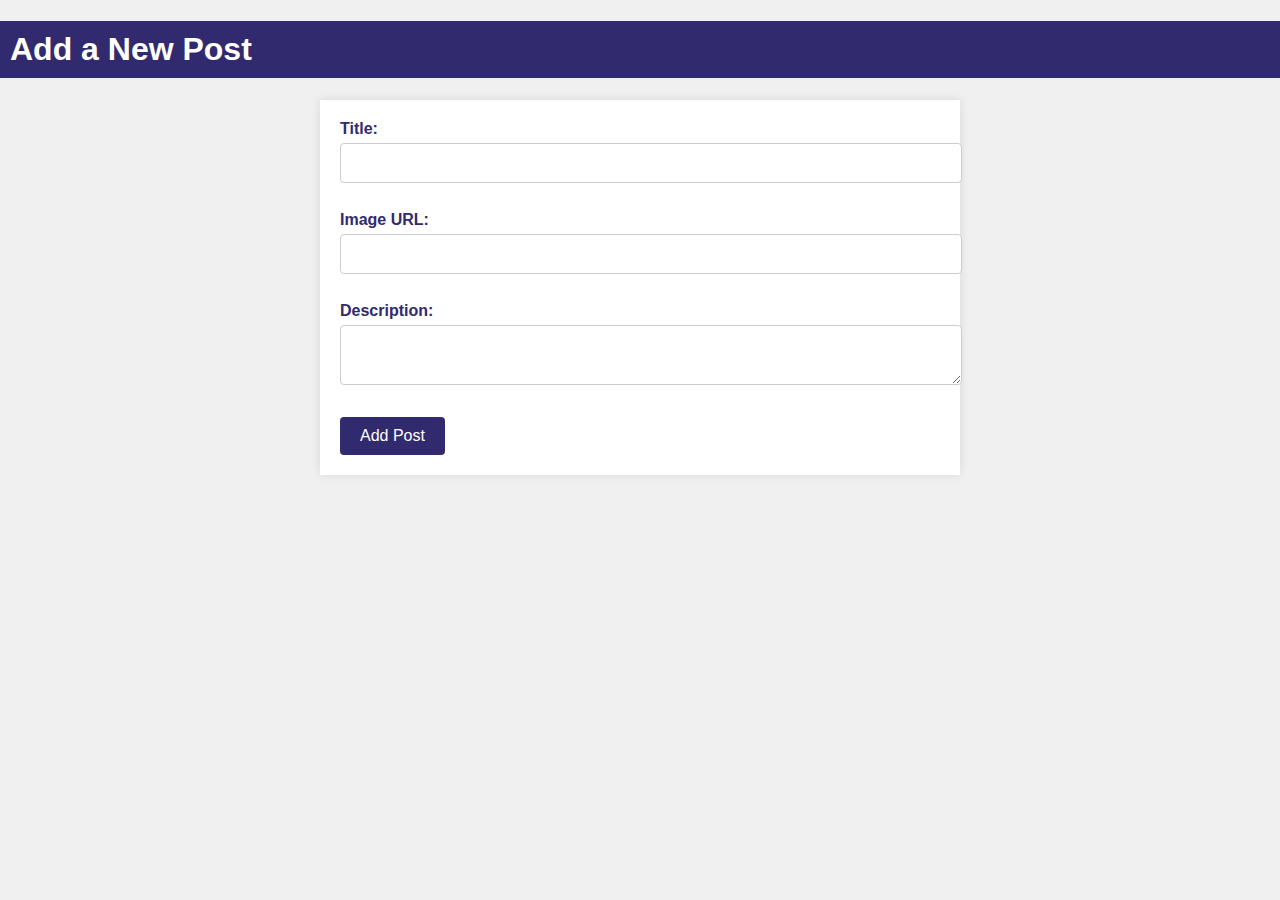
<file: add.html>
<!DOCTYPE html>
<html lang="en">
<head>
    <meta charset="UTF-8">
    <title>Simple Website</title>
    <style>
        body {
            font-family: Arial, sans-serif;
            background-color: #f0f0f0;
            margin: 0;
            padding: 0;
        }

        h1 {
            background-color: #322a6e;
            color: #ffffff;
            padding: 10px;
        }

        form {
            max-width: 600px;
            margin: 0 auto;
            padding: 20px;
            background-color: #ffffff;
            box-shadow: 0 0 10px rgba(0, 0, 0, 0.1);
        }

        label {
            display: block;
            font-weight: bold;
            margin-bottom: 5px;
            color: #322a6e;
        }

        input[type="text"],
        textarea {
            width: 100%;
            padding: 10px;
            margin-bottom: 10px;
            border: 1px solid #ccc;
            border-radius: 4px;
            font-size: 16px;
        }

        input[type="submit"] {
            background-color: #322a6e;
            color: #ffffff;
            padding: 10px 20px;
            border: none;
            border-radius: 4px;
            font-size: 16px;
            cursor: pointer;
        }

        input[type="submit"]:hover {
            background-color: #1f1854;
        }
    </style>
</head>
<body>
    <h1>Add a New Post</h1>
    <form method="POST" action="/add_post">
        <label for="title">Title:</label>
        <input type="text" id="title" name="title" required><br><br>
        <label for="img_url">Image URL:</label>
        <input type="text" id="img_url" name="img_url" required><br><br>
        <label for="description">Description:</label>
        <textarea id="description" name="description" required></textarea><br><br>
        <input type="submit" value="Add Post">
    </form>
</body>
</html>
</file>
